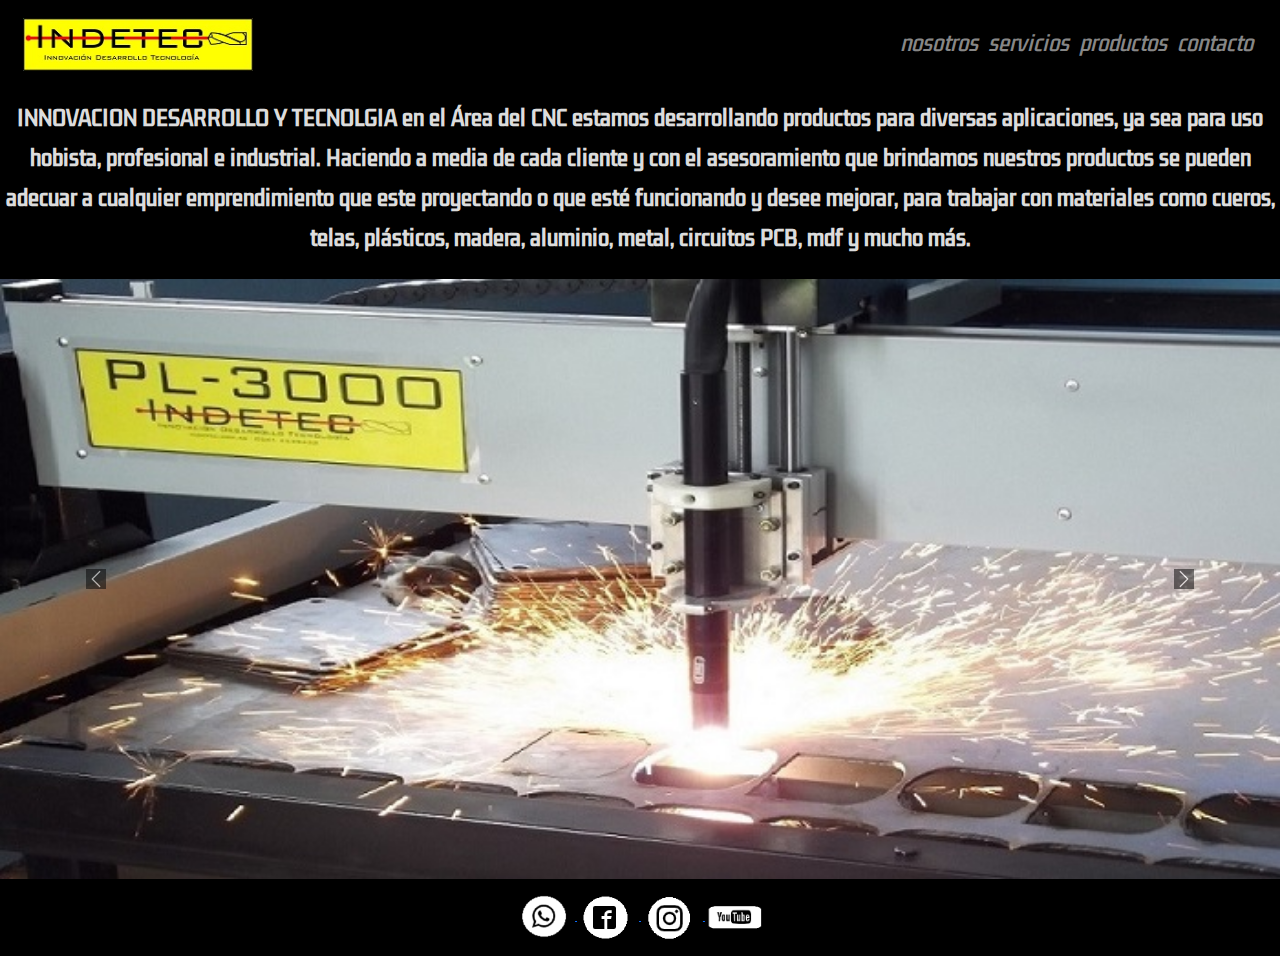
<file: index.html>
<!DOCTYPE html>
<html lang="en">
<head>
	<meta charset="UTF-8">
	<meta name="viewport" content="width=device-width, initial-scale=1.0">
	<title>indetec-cnc</title>
	<link rel="shortcut icon" href="img/favicon.png">

<!-- bootstrap css - bootstrap.min.css -->

	<link rel="stylesheet" href="css/bootstrap.min.css">

	<!-- mi css --> 
		<link rel="stylesheet" href="css/style.css">
</head>
<!-- barra de navegacion -->
<body>
	<!--inicia nav---> 
	<nav class="navbar navbar-expand-lg navbar-dark sticky-top titulo" id="barra">
  <div class="container-fluid py-3 mx-4">
    <a class="navbar-brand" href="index.html">
    	<img src="img/logo.jpg" alt="innovacion desarrollo y tecnologia">
    </a>
    <button class="navbar-toggler" type="button" data-bs-toggle="collapse" data-bs-target="#navbarSupportedContent" aria-controls="navbarSupportedContent" aria-expanded="false" aria-label="Toggle navigation">
      <span class="navbar-toggler-icon"></span>
    </button>
    <div class="collapse navbar-collapse" id="navbarSupportedContent">
      <ul class="navbar-nav ms-auto mb-2 mb-lg-0">
        <li class="nav-item d-flex justify-content-end">
          <a class="nav-link" aria-current="page" href="./paginas/nosotros.html">nosotros</a>
        </li>
        <li class="nav-item d-flex justify-content-end">
          <a class="nav-link" href="./paginas/servicios.html">servicios</a>
        </li>
        <li class="nav-item d-flex justify-content-end">
          <a class="nav-link" href="./paginas/productos.html">productos</a>
        </li>
        <li class="nav-item d-flex justify-content-end">
          <a class="nav-link" href="./paginas/contacto.html">contacto</a>
        </li>
        </li>
      </ul>
    </div>
  </div>
</nav>
	<!--  fin nav ---->
	<div class="py-3" id="bg-white">
	<h4 class="text-center">
		<p>
			<strong class="interlineado" >
				INNOVACION DESARROLLO Y TECNOLGIA en el Área del CNC estamos desarrollando productos para diversas aplicaciones, ya sea para uso hobista, profesional e industrial. Haciendo a media de cada cliente y con el asesoramiento que brindamos nuestros productos se pueden adecuar a cualquier emprendimiento que este proyectando o que esté funcionando y desee mejorar, para trabajar con materiales como cueros, telas, plásticos, madera, aluminio, metal, circuitos PCB, mdf y mucho más.
			</strong>
		</p>
	</h4>
	</div>
	<!-- inicia carrucel -->
<div id="carouselExampleFade" class="carousel slide carousel-fade" data-bs-ride="carousel">
  <div class="carousel-inner">
    <div class="carousel-item active">
      <img src="img/fondo.jpg" class="d-block w-100 fotos" alt="...">
    </div>
    <div class="carousel-item">
      <img src="img/4382.jpg" class="d-block w-100 fotos" alt="...">
    </div>
    <div class="carousel-item">
      <img src="img/0288.jpg" class="d-block w-100 fotos" alt="...">
    </div>
    <div class="carousel-item">
      <img src="img/4385.png" class="d-block w-100 fotos" alt="...">
    </div>
  </div>
  <button class="carousel-control-prev" type="button" data-bs-target="#carouselExampleFade" data-bs-slide="prev">
    <span class="carousel-control-prev-icon" aria-hidden="true"></span>
    <span class="visually-hidden">Previous</span>
  </button>
  <button class="carousel-control-next" type="button" data-bs-target="#carouselExampleFade" data-bs-slide="next">
    <span class="carousel-control-next-icon" aria-hidden="true"></span>
    <span class="visually-hidden">Next</span>
  </button>
</div>
	<!-- fin carrusel -->
<footer class="py-3 text-center base">
		<section>
		<a href="https://www.whatsapp.com">
			<img src="img/whatsapp.png" alt="seguinos por whatsapp" class="scale">
		</a>
		<a href="https://www.facebook.com/">
			<img src="img/facebook2.png" alt="seguinos por facebook" class="scale">
		</a>
		<a href="https://www.instagram.com">
			<img src="img/instagram.png" alt="seguinos por instagram" class="scale">
		</a>
		<a href="https://www.youtube.com/watch?v=wq7wPuoo7Bs&list=PL6v3avcEvJoStkNCa3Zzl6gprzrXQvbb7">
			<img src="img/youtube2.png" alt="visita nuestro canal de youtube" class="scale">
		</a>
		</section> 
	</footer>
	<!-- < --- js bootstrap.min.js --> 
	<script src="js/bootstrap.min.js"></script>
</body>
</html>
</file>
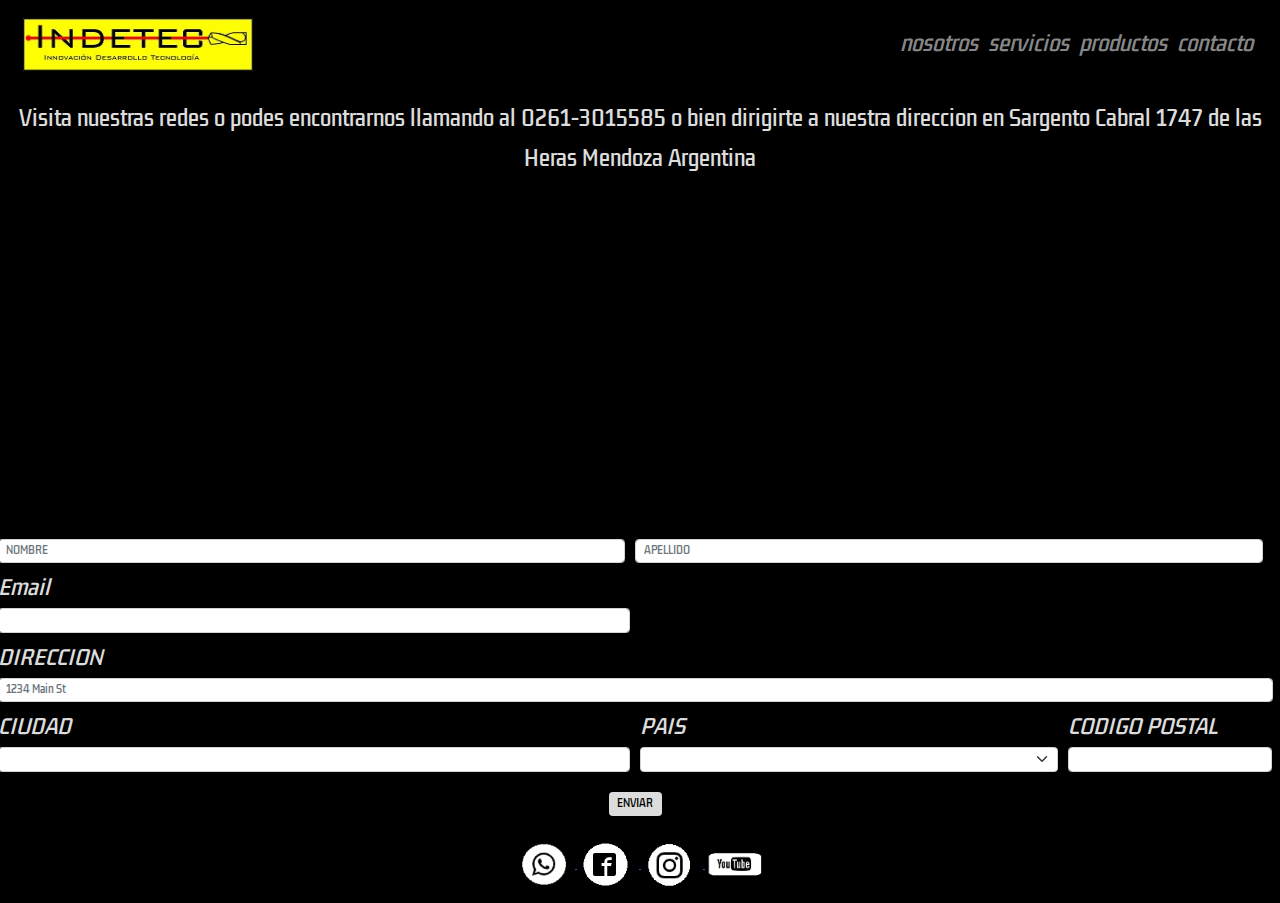
<file: paginas/contacto.html>
<!DOCTYPE html>
<html lang="en">
<head>
		<meta charset="UTF-8">
		<meta name="viewport" content="width=device-width, initial-scale=1.0">
		<title>contacto</title>
		<link rel="shortcut icon" href="../img/favicon.png">
		<!-- bootstrap css - bootstrap.min.css -->

		<link rel="stylesheet" href="../css/bootstrap.min.css">

		<!-- mi css --> 
		<link rel="stylesheet" href="../css/style.css">
</head>
<body>
	<!--inicia nav---> 
	<nav class="navbar navbar-expand-lg navbar-dark sticky-top titulo" id="barra">
  <div class="container-fluid py-3 mx-4">
    <a class="navbar-brand" href="../index.html">
    	<img src="../img/logo.jpg" alt="innovacion desarrollo y tecnologia">
    </a>
    <button class="navbar-toggler" type="button" data-bs-toggle="collapse" data-bs-target="#navbarSupportedContent" aria-controls="navbarSupportedContent" aria-expanded="false" aria-label="Toggle navigation">
      <span class="navbar-toggler-icon"></span>
    </button>
    <div class="collapse navbar-collapse btn-white" id="navbarSupportedContent">
      <ul class="navbar-nav ms-auto mb-2 mb-lg-0">
        <li class="nav-item d-flex justify-content-end">
          <a class="nav-link" aria-current="page" href="nosotros.html">nosotros</a>
        </li>
        <li class="nav-item d-flex justify-content-end">
          <a class="nav-link" href="servicios.html">servicios</a>
        </li>
        <li class="nav-item d-flex justify-content-end">
          <a class="nav-link" href="productos.html">productos</a>
        </li>
        <li class="nav-item d-flex justify-content-end">
          <a class="nav-link" href="contacto.html">contacto</a>
        </li>
        </li>
      </ul>
    </div>
  </div>
</nav>
<div class="row py-3">
	<div class="text-center interlineado"><p>Visita nuestras redes o podes
	 encontrarnos llamando al 0261-3015585 o bien dirigirte a nuestra direccion en Sargento Cabral 1747 de las Heras Mendoza Argentina </p></div>
		<section class="d-flex justify-content-center align-item-center">
				<iframe src="https://www.google.com/maps/embed?pb=!1m18!1m12!1m3!1d3351.8785770752065!2d-68.83908568461271!3d-32.848466474255446!2m3!1f0!2f0!3f0!3m2!1i1024!2i768!4f13.1!3m3!1m2!1s0x967e089788239f2f%3A0x362c64d8498eacf6!2sSgto.%20Cabral%201747%2C%20M5539%20Las%20Heras%2C%20Mendoza!5e0!3m2!1ses-419!2sar!4v1653852933472!5m2!1ses-419!2sar" width="400" height="300" style="border:0;" allowfullscreen="" loading="lazy" referrerpolicy="no-referrer-when-downgrade"></iframe>
				</section>
</div>
<div class="row py-3">
	<form class="row g-3 mx-12 titulo">
	<div class="row g-3">
  <div class="col titulo">
    <input type="text" class="form-control" placeholder="NOMBRE" aria-label="First name">
  </div>
  <div class="col titulo">
    <input type="text" class="form-control" placeholder="APELLIDO" aria-label="Last name">
  </div>
</div>
  <div class="col-md-6">
    <label for="inputEmail4" class="form-label">Email</label>
    <input type="email" class="form-control" id="inputEmail4">
  </div>
  <div class="col-12">
    <label for="inputAddress" class="form-label">DIRECCION</label>
    <input type="text" class="form-control" id="inputAddress" placeholder="1234 Main St">
  </div>
  <div class="col-md-6">
    <label for="inputCity" class="form-label">CIUDAD</label>
    <input type="text" class="form-control" id="inputCity">
  </div>
  <div class="col-md-4">
    <label for="inputState" class="form-label">PAIS</label>
    <select id="inputState" class="form-select">
      <option selected></option>
      <option>...</option>
    </select>
  </div>
  <div class="col-md-2">
    <label for="inputZip" class="form-label">CODIGO POSTAL</label>
    <input type="text" class="form-control" id="inputZip">
  </div>
  <div class="col-12">
  </div>
  <div class="col-12 d-flex justify-content-center align-items-center">
    <button type="submit" class="btn botton">ENVIAR</button>
  </div>
</div>
</form>
<footer class="py-3 text-center base">
	<section>
		<a href="https://www.whatsapp.com">
			<img src="../img/whatsapp.png" alt="seguinos por whatsapp" class="scale">
		</a>
		<a href="https://www.facebook.com/">
			<img src="../img/facebook2.png" alt="seguinos por facebook" class="scale">
		</a>
		<a href="https://www.instagram.com">
			<img src="../img/instagram.png" alt="seguinos por instagram" class="scale">
		</a>
		<a href="https://www.youtube.com/watch?v=wq7wPuoo7Bs&list=PL6v3avcEvJoStkNCa3Zzl6gprzrXQvbb7">
			<img src="../img/youtube2.png" alt="visita nuestro canal de youtube" class="scale">
		</a>
	</section> 
</footer>
	 <!--- js bootstrap.min.js----> 
	<script src="../js/bootstrap.min.js"></script>
</body>
</html>
</file>
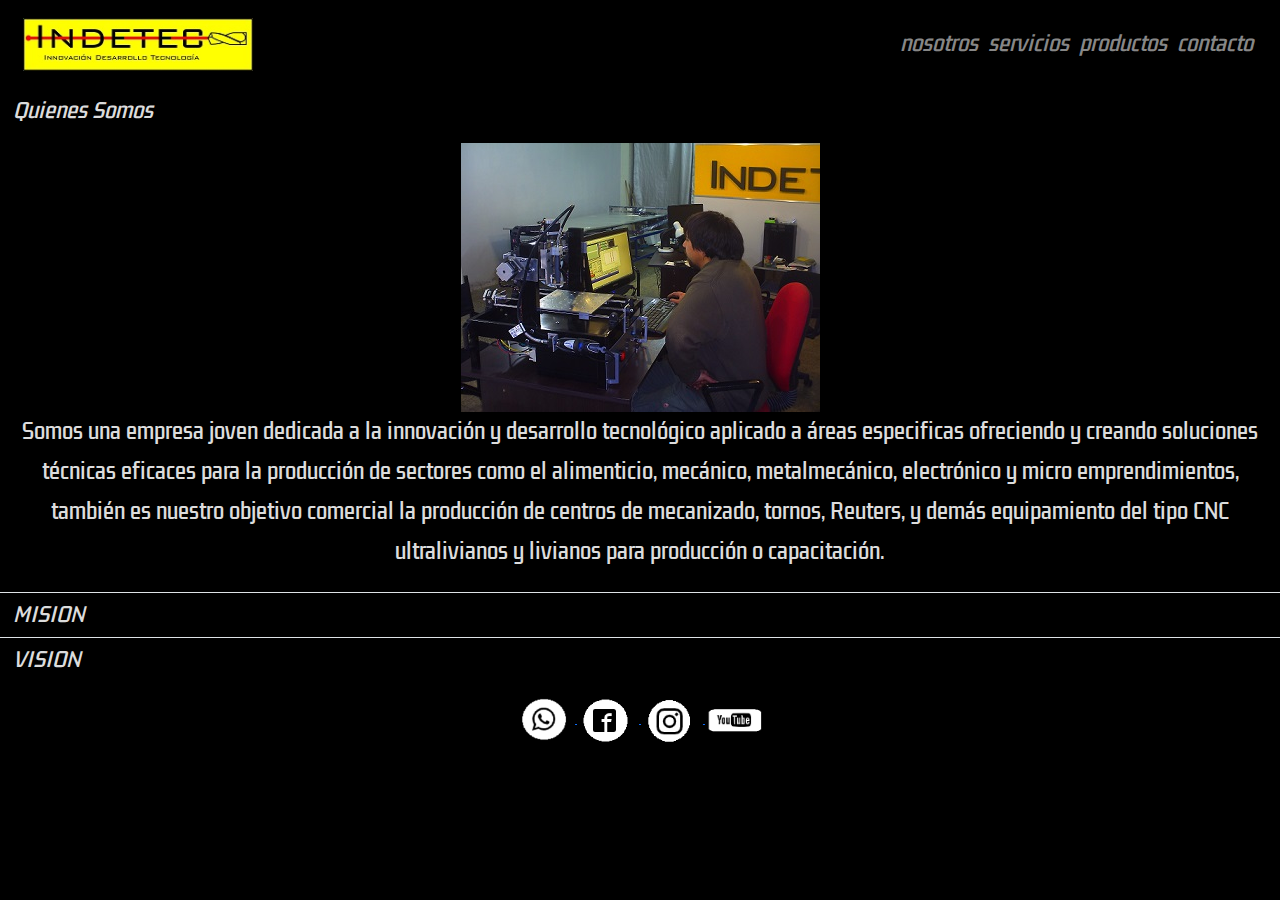
<file: paginas/nosotros.html>
<!DOCTYPE html>
<html lang="en">
<head>
	<meta charset="UTF-8">
	<meta name="viewport" content="width=device-width, initial-scale=1.0">
	<title>nosotros</title>
	<link rel="shortcut icon" href="../img/favicon.png">
	<!-- bootstrap css - bootstrap.min.css -->

	<link rel="stylesheet" href="../css/bootstrap.min.css">

	<!-- mi css --> 
		<link rel="stylesheet" href="../css/style.css">
</head>
<body>
	<!--inicia nav---> 
	<nav class="navbar navbar-expand-lg navbar-dark sticky-top titulo" id="barra">
  <div class="container-fluid py-3 mx-4">
    <a class="navbar-brand" href="../index.html">
    	<img src="../img/logo.jpg" alt="innovacion desarrollo y tecnologia">
    </a>
    <button class="navbar-toggler" type="button" data-bs-toggle="collapse" data-bs-target="#navbarSupportedContent" aria-controls="navbarSupportedContent" aria-expanded="false" aria-label="Toggle navigation">
      <span class="navbar-toggler-icon"></span>
    </button>
    <div class="collapse navbar-collapse btn-white" id="navbarSupportedContent">
      <ul class="navbar-nav ms-auto mb-2 mb-lg-0">
        <li class="nav-item d-flex justify-content-end">
          <a class="nav-link" aria-current="page" href="nosotros.html">nosotros</a>
        </li>
        <li class="nav-item d-flex justify-content-end">
          <a class="nav-link" href="servicios.html">servicios</a>
        </li>
        <li class="nav-item d-flex justify-content-end">
          <a class="nav-link" href="productos.html">productos</a>
        </li>
        <li class="nav-item d-flex justify-content-end">
          <a class="nav-link" href="contacto.html">contacto</a>
        </li>
        </li>
      </ul>
    </div>
  </div>
</nav>
<!--accordion--->
<div class="accordion accordion-flush interlineado" id="accordionFlushExample">
  <div class="accordion-item" id="nos">
    <h2 class="accordion-header" id="flush-headingOne">
      <button class="accordion-button collapsed titulo" type="button" data-bs-toggle="collapse" data-bs-target="#flush-collapseOne" aria-expanded="false" aria-controls="flush-collapseOne">
       Quienes Somos
      </button>
    </h2>
    <div id="flush-collapseOne" class="accordion-collapse collapse show" aria-labelledby="flush-headingOne" data-bs-parent="#accordionFlushExample">
      <div class="accordion-body">
      	<img src="../img/nos.JPG" alt="">
      	<p class="interlineado">
 			Somos una empresa joven dedicada a la innovación y desarrollo tecnológico aplicado a áreas especificas ofreciendo y creando soluciones técnicas eficaces para la producción de sectores como 	el alimenticio, mecánico, metalmecánico, electrónico y micro emprendimientos, también es nuestro objetivo comercial la producción de centros de mecanizado, tornos, Reuters, y demás equipamiento del tipo CNC ultralivianos y livianos para producción o capacitación.
 		</p>
		</div>
    </div>
  </div>
  <div class="accordion-item" id="mis">
    <h2 class="accordion-header" id="flush-headingTwo">
      <button class="accordion-button collapsed titulo" type="button" data-bs-toggle="collapse" data-bs-target="#flush-collapseTwo" aria-expanded="false" aria-controls="flush-collapseTwo">
       MISION
      </button>
    </h2>
    <div id="flush-collapseTwo" class="accordion-collapse collapse" aria-labelledby="flush-headingTwo" data-bs-parent="#accordionFlushExample">
      <div class="accordion-body">
      		<img src="../img/mision.JPG" alt="">
      	<p class="interlineado">
			Atender las necesidades de empresas e instituciones en cuanto 	a la aplicación de nuevas tecnologías de producción con maquinas herramienta.
			Continuar investigando y desarrollando maquinaria de producción para la reducción de costos y aumento de beneficios para nuestros clientes. 
		</p>
		</div>
    </div>
  </div>
  <div class="accordion-item" id="vis">
    <h2 class="accordion-header" id="flush-headingThree">
      <button class="accordion-button collapsed titulo" type="button" data-bs-toggle="collapse" data-bs-target="#flush-collapseThree" aria-expanded="false" aria-controls="flush-collapseThree">
        VISION
      </button>
    </h2>
    <div id="flush-collapseThree" class="accordion-collapse collapse" aria-labelledby="flush-headingThree" data-bs-parent="#accordionFlushExample">
      <div class="accordion-body">
      		<img src="../img/vision.JPG" alt="">
      		<p class="interlineado">
			Ser una empresa líder en producción, desarrollo y provisión de maquinaria.
			Ser la principal opción para las empresas a la hora de generar valor agregado en su producción.
			Proveer de tecnología actualizada a los Formadores de recursos humanos en concordancia con las exigencias y necesidades que la industria demande.
			Aportar tecnologías innovadoras para la promoción de microemprendiminetos.
			Generar proyectos y productos para la mejora de la calidad educativa e industrial.
			Contribuir en la formación de recursos humanos capacitados.
			Continuar desarrollando y aplicando metodologías de producción y trabajo eco amigables y de mejora continua.
			</p>
		</div>
    </div>
  </div>
</div>
<!--fin accordion--->
	<footer class="py-3 text-center base">
		<section>
		<a href="https://www.whatsapp.com">
			<img src="../img/whatsapp.png" alt="seguinos por whatsapp" class="scale">
		</a>
		<a href="https://www.facebook.com/">
			<img src="../img/facebook2.png" alt="seguinos por facebook" class="scale">
		</a>
		<a href="https://www.instagram.com">
			<img src="../img/instagram.png" alt="seguinos por instagram" class="scale">
		</a>
		<a href="https://www.youtube.com/watch?v=wq7wPuoo7Bs&list=PL6v3avcEvJoStkNCa3Zzl6gprzrXQvbb7">
			<img src="../img/youtube2.png" alt="visita nuestro canal de youtube" class="scale">
		</a>
		</section> 
	</footer>

	 <!--- js bootstrap.min.js----> 
	<script src="../js/bootstrap.min.js"></script>
</body>
</html>
</file>
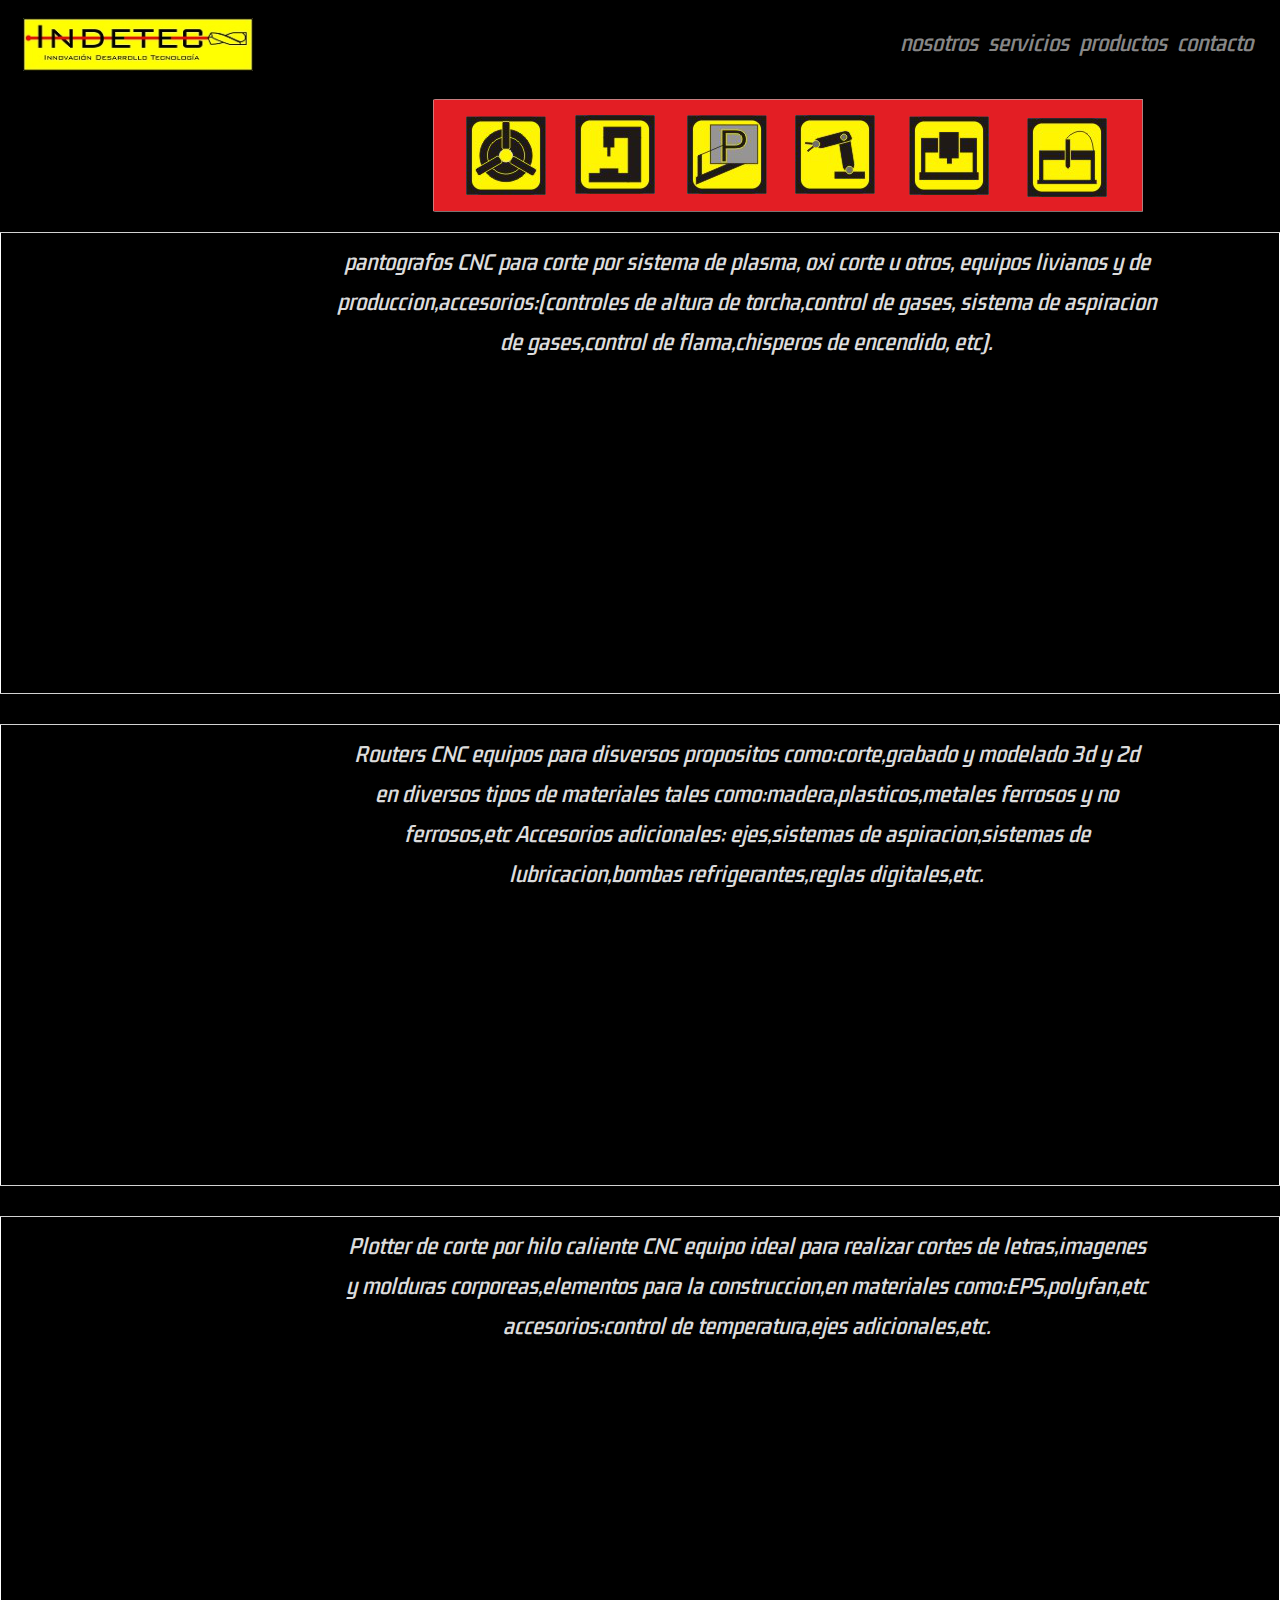
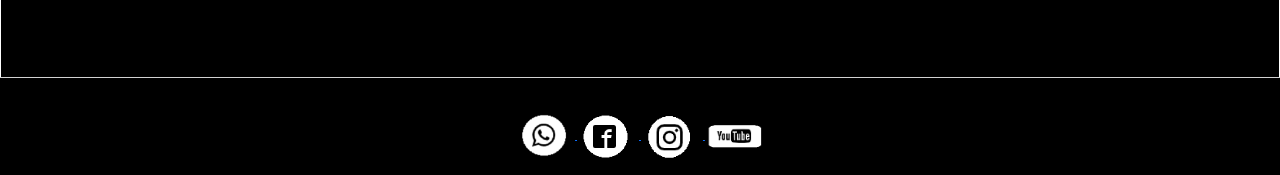
<file: paginas/productos.html>
<!DOCTYPE html>
<html lang="en">
	<head>
		<meta charset="UTF-8">
		<meta name="viewport" content="width=device-width, initial-scale=1.0">
		<title>productos</title>
		<link rel="shortcut icon" href="../img/favicon.png">
		<!-- bootstrap css - bootstrap.min.css -->

		<link rel="stylesheet" href="../css/bootstrap.min.css">

		<!-- mi css --> 
			<link rel="stylesheet" href="../css/style.css">
	</head>
<body>
	<!--inicia nav---> 
	<nav class="navbar navbar-expand-lg navbar-dark sticky-top titulo" id="barra">
  <div class="container-fluid py-3 mx-4">
    <a class="navbar-brand" href="../index.html">
    	<img src="../img/logo.jpg" alt="innovacion desarrollo y tecnologia">
    </a>
    <button class="navbar-toggler" type="button" data-bs-toggle="collapse" data-bs-target="#navbarSupportedContent" aria-controls="navbarSupportedContent" aria-expanded="false" aria-label="Toggle navigation">
      <span class="navbar-toggler-icon"></span>
    </button>
    <div class="collapse navbar-collapse btn-white" id="navbarSupportedContent">
      <ul class="navbar-nav ms-auto mb-2 mb-lg-0">
        <li class="nav-item d-flex justify-content-end">
          <a class="nav-link" aria-current="page" href="nosotros.html">nosotros</a>
        </li>
        <li class="nav-item d-flex justify-content-end">
          <a class="nav-link" href="servicios.html">servicios</a>
        </li>
        <li class="nav-item d-flex justify-content-end">
          <a class="nav-link" href="productos.html">productos</a>
        </li>
        <li class="nav-item d-flex justify-content-end">
          <a class="nav-link" href="contacto.html">contacto</a>
        </li>
        </li>
      </ul>
    </div>
  </div>
</nav>
	<div class="row py-3 d-flex justify-content-end">
   			 <div class="col-md-8">
   			 	<img src="../img/barra.png" class="img-fluid rounded-start d-block" alt="...">
    		</div>
	</div>
	<!---nicia cards--->
<div class="row py-3">
	<div class="card mb-3">
  		<div class="row g-0">
   			 <div class="col-md-3 d-flex justify-content-center align-items-center">
     			 <iframe width="720" height="400" src="https://www.youtube.com/embed/TO73Cnh1S6I" title="YouTube video player" frameborder="0" allow="accelerometer; autoplay; clipboard-write; encrypted-media; gyroscope; picture-in-picture" allowfullscreen class="lado video"></iframe>
    		</div>
    <div class="col-md-8">
      <div class="card-body card-text  text-center px-4 interlineado titulo">
       		 <p>
        		pantografos CNC para corte por sistema de plasma, oxi corte u otros, equipos livianos y de produccion,accesorios:(controles de altura de torcha,control de gases, sistema de aspiracion de gases,control de flama,chisperos de encendido, etc).
			</p>
     	 </div>
   	 	</div>
  	</div>
</div>
</div>
<div class="row py-3">
	<div class="card mb-3">
  		<div class="row g-0">
   			 <div class="col-md-3 d-flex justify-content-center align-items-center">
     			 <iframe width="720" height="400" src="https://www.youtube.com/embed/N21OtxLYIrU" title="YouTube video player" frameborder="0" allow="accelerometer; autoplay; clipboard-write; encrypted-media; gyroscope; picture-in-picture" allowfullscreen class="lado video"></iframe>
    		</div>
    <div class="col-md-8">
      <div class="card-body">
       		 <p class="card-text  text-center  px-4 interlineado titulo">
        		Routers CNC equipos para disversos propositos como:corte,grabado y modelado 3d y 2d en diversos tipos de materiales tales como:madera,plasticos,metales ferrosos y no ferrosos,etc
        		Accesorios adicionales: ejes,sistemas de aspiracion,sistemas de lubricacion,bombas refrigerantes,reglas digitales,etc.
			</p>
     	 </div>
   	 	</div>
  	</div>
</div>
</div>

<div class="row py-3">
	<div class="card mb-3">
  		<div class="row g-0">
   			 <div class="col-md-3 d-flex justify-content-center align-items-center">
     			 <iframe width="720" height="400" src="https://www.youtube.com/embed/WvShETWP6xc" title="YouTube video player" frameborder="0" allow="accelerometer; autoplay; clipboard-write; encrypted-media; gyroscope; picture-in-picture" allowfullscreen class="lado video"></iframe>
    		</div>
    <div class="col-md-8">
      <div class="card-body">
       		 <p class="card-text  text-center  px-4 interlineado titulo">
        		Plotter de corte por hilo caliente CNC equipo ideal para realizar cortes de letras,imagenes y molduras corporeas,elementos para la construccion,en materiales como:EPS,polyfan,etc accesorios:control de temperatura,ejes adicionales,etc.
			</p>
     	 </div>
   	 	</div>
  	</div>
</div>
</div>
<!--fin de cards y row-->
<!--fin de cards y row-->
	<footer class="py-3 text-center base">
		<section>
		<a href="https://www.whatsapp.com">
			<img src="../img/whatsapp.png" alt="seguinos por whatsapp" class="scale">
		</a>
		<a href="https://www.facebook.com/">
			<img src="../img/facebook2.png" alt="seguinos por facebook" class="scale">
		</a>
		<a href="https://www.instagram.com">
			<img src="../img/instagram.png" alt="seguinos por instagram" class="scale">
		</a>
		<a href="https://www.youtube.com/watch?v=wq7wPuoo7Bs&list=PL6v3avcEvJoStkNCa3Zzl6gprzrXQvbb7">
			<img src="../img/youtube2.png" alt="visita nuestro canal de youtube" class="scale">
		</a>
		</section> 
	</footer>
	 <!--- js bootstrap.min.js----> 
	<script src="../js/bootstrap.min.js"></script>
</body>
</html>
</file>
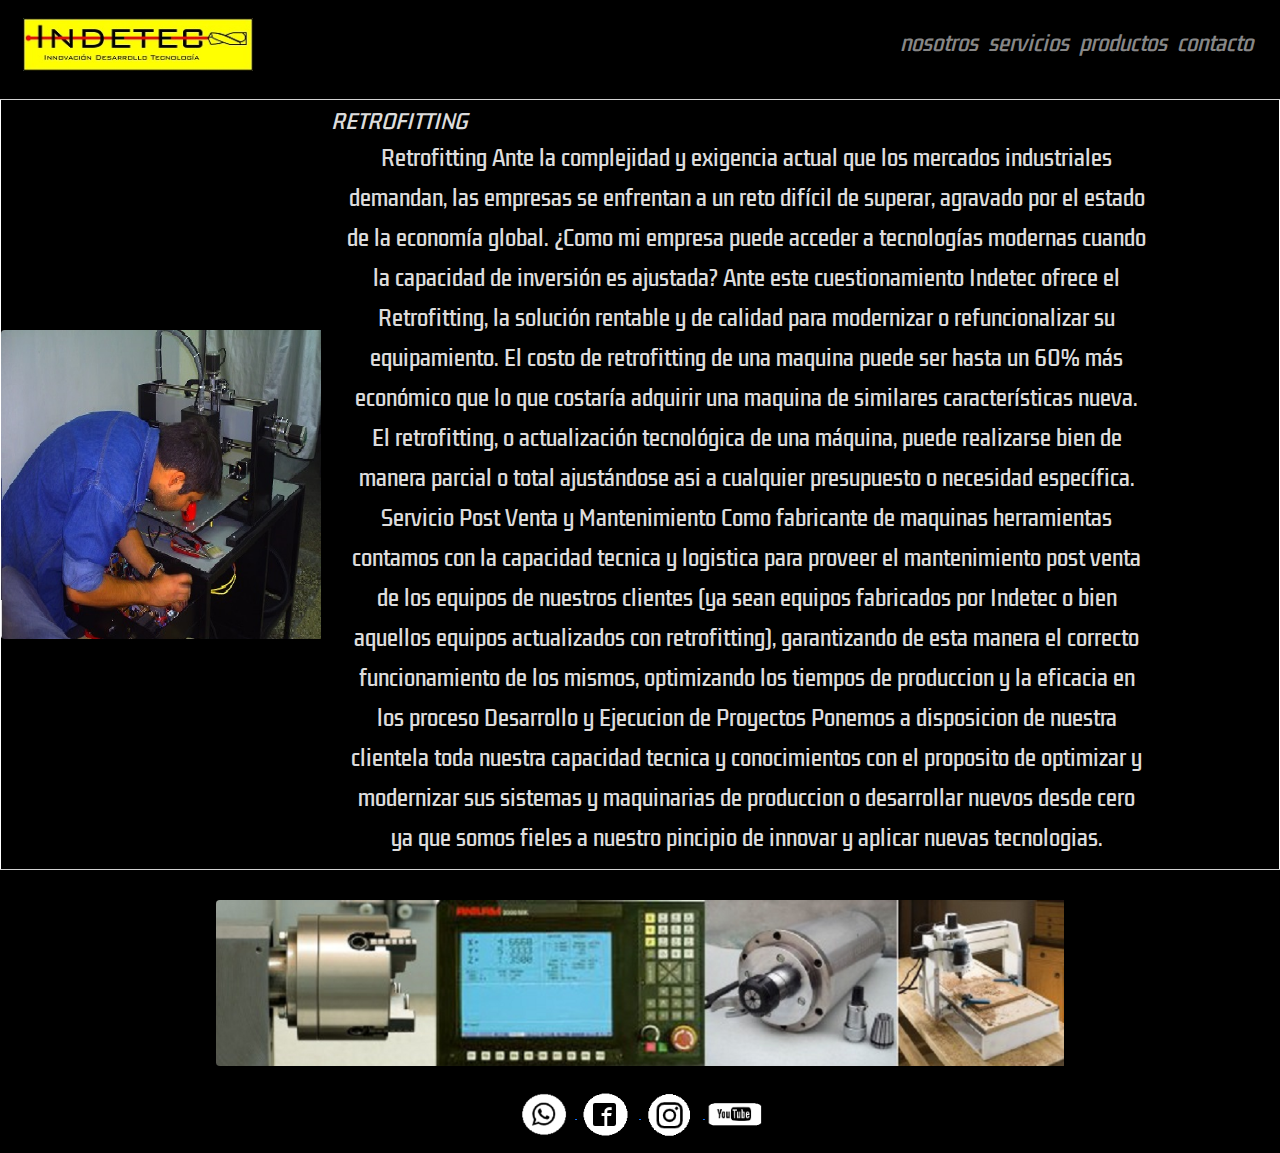
<file: paginas/servicios.html>
<!DOCTYPE html>
<html lang="en">
	<head>
		<meta charset="UTF-8">
		<meta name="viewport" content="width=device-width, initial-scale=1.0">
		<title>servicios</title>
		<link rel="shortcut icon" href="../img/favicon.png">
		<!-- bootstrap css - bootstrap.min.css -->

		<link rel="stylesheet" href="../css/bootstrap.min.css">
		<!-- mi css --> 
			<link rel="stylesheet" href="../css/style.css">
	</head>
	<body>
	<!--inicia nav---> 
	<nav class="navbar navbar-expand-lg navbar-dark sticky-top titulo" id="barra">
  <div class="container-fluid py-3 mx-4">
    <a class="navbar-brand" href="../index.html">
    	<img src="../img/logo.jpg" alt="innovacion desarrollo y tecnologia">
    </a>
    <button class="navbar-toggler" type="button" data-bs-toggle="collapse" data-bs-target="#navbarSupportedContent" aria-controls="navbarSupportedContent" aria-expanded="false" aria-label="Toggle navigation">
      <span class="navbar-toggler-icon"></span>
    </button>
    <div class="collapse navbar-collapse btn-white" id="navbarSupportedContent">
      <ul class="navbar-nav ms-auto mb-2 mb-lg-0">
        <li class="nav-item d-flex justify-content-end">
          <a class="nav-link" aria-current="page" href="nosotros.html">nosotros</a>
        </li>
        <li class="nav-item d-flex justify-content-end">
          <a class="nav-link" href="servicios.html">servicios</a>
        </li>
        <li class="nav-item d-flex justify-content-end">
          <a class="nav-link" href="productos.html">productos</a>
        </li>
        <li class="nav-item d-flex justify-content-end">
          <a class="nav-link" href="contacto.html">contacto</a>
        </li>
        </li>
      </ul>
    </div>
  </div>
</nav>
<!---nicia cards--->
<div class="row py-3">
	<div class="card mb-3">
  		<div class="row g-0">
   			 <div class="col-md-3 d-flex justify-content-center align-items-center">
     			 <img src="../img/retrofiting.JPG" class="img-fluid rounded-start d-block" alt="...">
    		</div>
    <div class="col-md-8">
      <div class="card-body">
        <h5 class="card-title titulo">RETROFITTING</h5>
       		 <p class="card-text  text-center px-4 interlineado">
        	Retrofitting
			Ante la complejidad y exigencia actual que los mercados industriales demandan, las empresas se enfrentan a un reto difícil de superar, agravado por el estado de la economía global. ¿Como mi empresa puede acceder a tecnologías modernas cuando la capacidad de inversión es ajustada? 
			Ante este cuestionamiento Indetec ofrece el Retrofitting, la solución rentable y de calidad para modernizar o refuncionalizar su equipamiento.
			El costo de retrofitting de una maquina puede ser hasta un 60% más económico que lo que costaría adquirir una maquina de similares características nueva. El retrofitting, o actualización tecnológica de una máquina, puede realizarse bien de manera parcial o total ajustándose asi a cualquier presupuesto o necesidad específica.
			Servicio Post Venta y Mantenimiento
			Como fabricante de maquinas herramientas contamos con la capacidad tecnica y logistica para proveer el mantenimiento post venta de los equipos de nuestros clientes (ya sean equipos fabricados por Indetec o bien aquellos equipos actualizados con retrofitting), garantizando de esta manera el correcto funcionamiento de los mismos, optimizando los tiempos de produccion y la eficacia en los proceso
			Desarrollo y Ejecucion de Proyectos
			Ponemos a disposicion de nuestra clientela toda nuestra capacidad tecnica y conocimientos con el proposito de optimizar y modernizar sus sistemas y maquinarias de produccion o desarrollar nuevos desde cero ya que somos fieles a nuestro pincipio de innovar y aplicar nuevas tecnologias.
			</p>
     	 </div>
   	 	</div>
  	</div>
</div>
</div>
<!--fin de cards y row-->
	<div class="row py-3 d-flex justify-content-center align-items-center">
   			 <div class="col-md-8">
     			 <img src="../img/banner.png" class="img-fluid rounded-start d-block" alt="...">
    		</div>
	</div>
<footer class="py-3 text-center base">
		<section>
		<a href="https://www.whatsapp.com">
			<img src="../img/whatsapp.png" alt="seguinos por whatsapp" class="scale">
		</a>
		<a href="https://www.facebook.com/">
			<img src="../img/facebook2.png" alt="seguinos por facebook" class="scale">
		</a>
		<a href="https://www.instagram.com">
			<img src="../img/instagram.png" alt="seguinos por instagram" class="scale">
		</a>
		<a href="https://www.youtube.com/watch?v=wq7wPuoo7Bs&list=PL6v3avcEvJoStkNCa3Zzl6gprzrXQvbb7">
			<img src="../img/youtube2.png" alt="visita nuestro canal de youtube" class="scale">
		</a>
		</section> 
</footer>
	 <!--- js bootstrap.min.js----> 
	<script src="../js/bootstrap.min.js"></script>
	</body>
</html>
</file>
<file: css/style.css>
@import url('https://fonts.googleapis.com/css2?family=Kdam+Thmor+Pro&display=swap');

/*selectores de etiqueta*/
*{
	font-family: 'Kdam Thmor Pro', sans-serif;
	margin:0 ;
	padding:0 ;
}
html{
	font-size: 62.5%;
	color: gainsboro;
}
*{
	background-color:black;
}
@keyframes alfa{
	from{opacity: 0;}
	to{opacity: 1;}
}
strong{
		animation-name: alfa;
		animation-duration: 2s;	
		animation-timing-function: ease-in-out
}	
p{
		animation-name: alfa;
		animation-duration: 2s;	
		animation-timing-function: ease-in-out
}
	.scale:hover{
	transform: scale(1.6);
}
	.accordion-button{
		background-color: black;
		color: gainsboro;
}
	.accordion-button:not(.collapsed){
		background-color:gray;
		color: gainsboro;
}
	#bg-white{
		text-align: center;
		color:gainsboro;
}
	#barra img{
	width: 230px;
}
	.fotos{
	max-height: 600px;
}
	.interlineado{
		line-height: 2;
		font-size: 2rem;
		color: gainsboro;
}
	.titulo{
	font-size: 2rem;
	color: gainsboro;
	font-style: italic;
}
	#nos{
	    color: gainsboro;
		text-align: center;
}
	#mis{
		color: gainsboro;
		text-align: center;
}
	#vis{
		color: gainsboro;
		text-align: center;
}
	#baner{
	position: absolute;
	justify-items: center;
}
	.base{
	grid-area: footer;
	display: flex;
	justify-content: center;
	align-items: center;
	text-align: center;
}
	.base img{
	width:15%;
	max-width:100%;
}
	.lado{
	margin: 30px;
}
	.botton{
	background-color: gainsboro;
	color: black;
}
@media (min-width: 250px) and (max-width: 330px){
	#barra img{
		width:150px;
	}	
}
@media (min-width: 250px) and (max-width: 600px){
	.video{
		width: 250px;
	}
}
</file>
